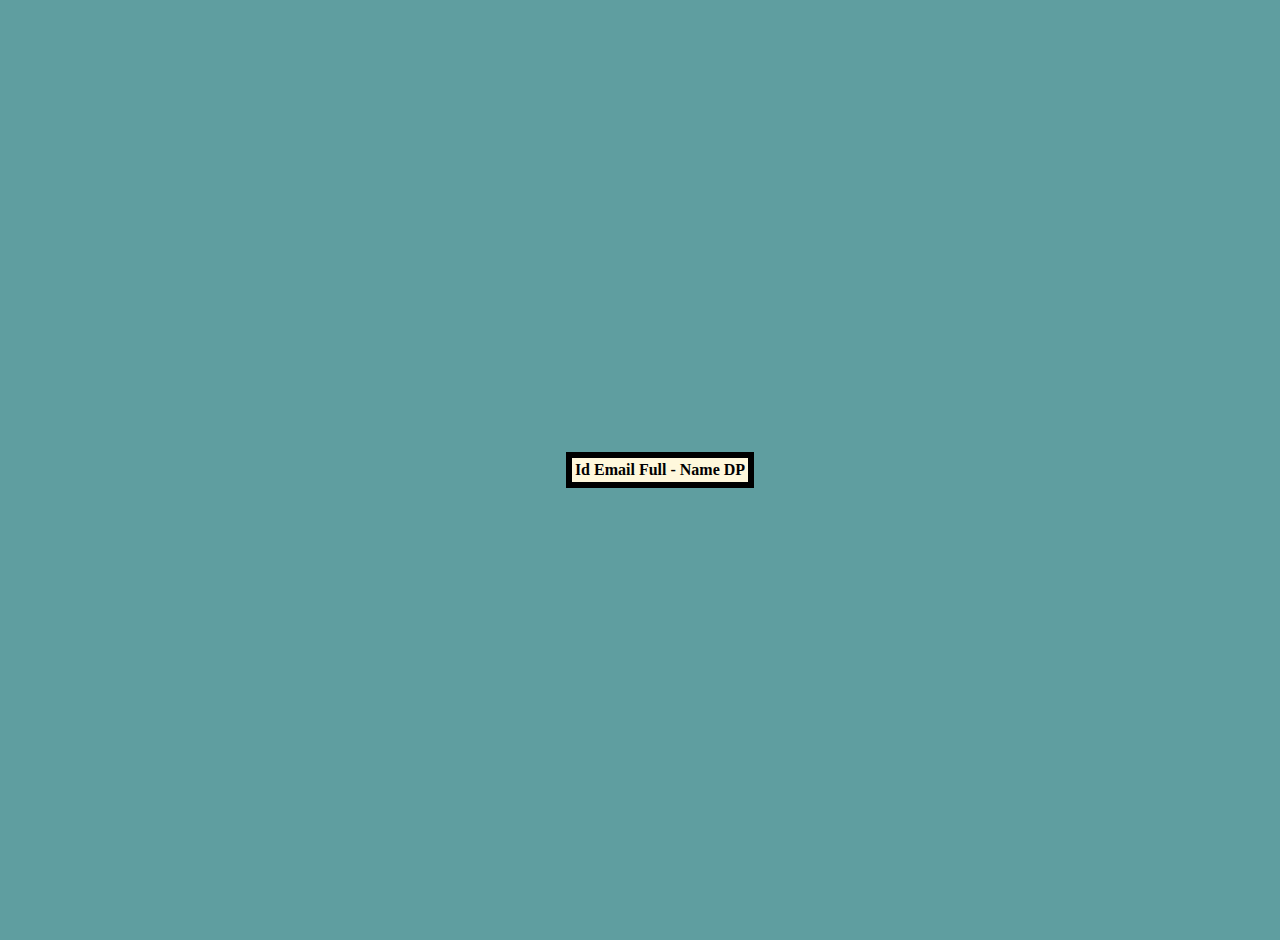
<file: Series of 50 Most important logical Questions/fetchApi/index.html>
<!DOCTYPE html>
<html lang="en">

<head>
    <meta charset="UTF-8">
    <meta name="viewport" content="width=device-width, initial-scale=1.0">
    <title>logicalCoder</title>
    <link rel="stylesheet" href="style.css">
</head>

<body>
    <table id="table-data" style="border: 6px solid black; background-color: cornsilk;">
        <thead>
            <tr>
                <th>Id</th>
                <th>Email</th>
                <th>Full - </th>
                <th>Name</th>
                <th>DP</th>

            </tr>
        </thead>
        <tbody>

        </tbody>
    </table>

    <script src="./script.js"></script>
</body>

</html>
</file>
<file: Series of 50 Most important logical Questions/fetchApi/style.css>
html,
body {
  margin: 10px;
  padding: 10px;
  display: flex;
  align-items: center;
  justify-content: center;
  width: 100%;
  height: 100%;
  background-color: cadetblue;
}
</file>
